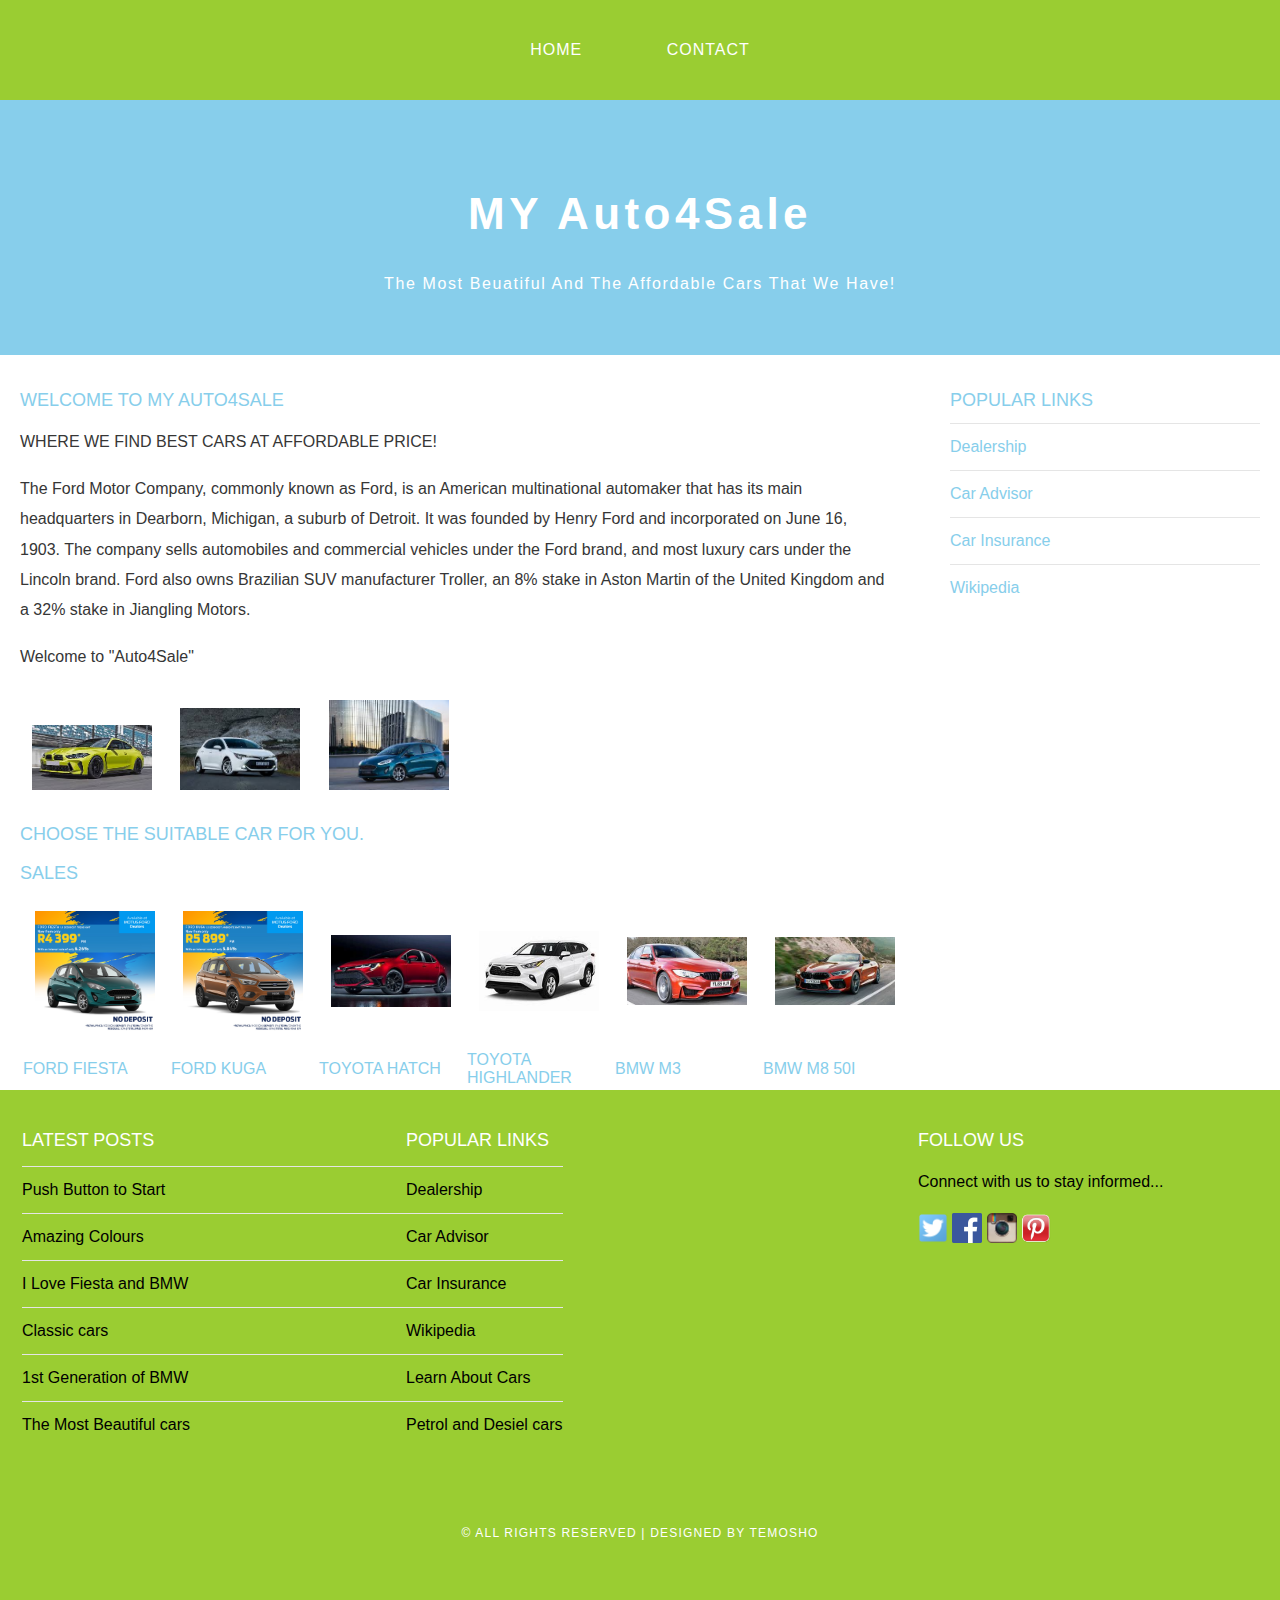
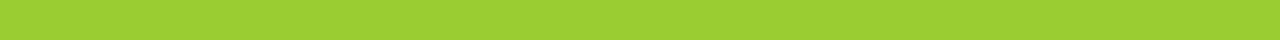
<file: index.html>
<!DOCTYPE html>
<html>
<head>
    <title>My Auto4Sale</title>
    <link rel="stylesheet" href="style.css"/>
</head>

<body>
    <div id="menu">
       <ul>
          <li><a href="index.html">Home</a></li>
          <li><a href="contact%20us.html">Contact</a></li>
         
       </ul>
    </div>
    
    <div id="header">
       <h1>MY Auto4Sale</h1>
       <p>The Most Beuatiful And The Affordable Cars That We Have!</p>
    </div>
    
    <div id="banner">
        
            

    </div>

    <div id="page">
        <div id="content">
       <h2>Welcome to my Auto4Sale</h2>
        <p>WHERE WE FIND BEST CARS AT AFFORDABLE PRICE!</p>
            
       <p>The Ford Motor Company, commonly known as Ford, is an American multinational automaker that has its main headquarters in Dearborn, Michigan, a suburb of Detroit. It was founded by Henry Ford and incorporated on June 16, 1903. The company sells automobiles and commercial vehicles under the Ford brand, and most luxury cars under the Lincoln brand. Ford also owns Brazilian SUV manufacturer Troller, an 8% stake in Aston Martin of the United Kingdom and a 32% stake in Jiangling Motors.</p>
                   
                 <p>Welcome to "Auto4Sale"</p> 
            
        
            
         <div id="gallery">
              <div id="main-home">
           <img src="images/m3%202.jpg"/>
            <img src="images/toyota%20hatch%202.jpg"/>
            <img src="images/fiesta%201.jpg"/>
             </div>
             <h3>Choose The Suitable Car For You.</h3>
             <h3>SALES</h3>
             <table border="0">
                 <tr>
                     <td><img src="images/20210107_Group-Special-700x700-Fiesta.jpg"/></td>
                     <td><img src="images/20210107_Group-Special-700x700-Kuga.jpg"/></td>
                     <td><img src="images/toyota%20corolla%20hatch.jpg"/></td>
                     <td><img src="images/toyota%20highlander.jpg"></td>
                     <td><img src="images/BMW%20M3.jpg"/></td>
                     <td><img src="images/m8%2050i.jpg"/></td>
                 </tr>
                 <tr>
                     <td><a href="ford%20fiesta.html">FORD FIESTA </a></td>   
                     <td><a href="ford%20kuga.html">FORD KUGA</a></td>
                     <td><a href="toyota%20hatch.html">TOYOTA HATCH </a></td>
                     <td><a href="toyota%20highlander.html">TOYOTA HIGHLANDER</a></td>
                     <td><a href="bmw%20m3.html">BMW M3</a></td>
                      <td><a href="bmw%20m8%2050i.html">BMW M8 50I</a></td>
                 </tr>
             </table>   
               
         </div>               

    </div>      
    
  <div id="sidebar">
       <h2>Popular Links</h2>
        <ul class="styled">
<li><a href="http://www.compukids.me">Dealership</a></li>
<li><a href="http://www.nationalgeographic.com/">Car Advisor</a></li>
<li><a href="http://www.travelchannel.com/">Car Insurance</a></li>
<li><a href="https://en.wikipedia.org/wiki/Main_Page">Wikipedia</a></li>
</ul>
    </div>
</div>

<div id="footer">
   <div id="box1">
       <h2>Latest Posts</h2>
       <ul class="styled">
<li><a href="#">Push Button to Start</a></li>
<li><a href="#">Amazing Colours</a></li>
<li><a href="#">I Love Fiesta and BMW </a></li>
<li><a href="#">Classic cars</a></li>
<li><a href="#">1st Generation of BMW</a></li>
<li><a href="#">The Most Beautiful cars</a></li>
</ul>
    </div> 
    
    <div id="box2">
        <h2>Popular Links</h2>
        <ul class="styled">
<li><a href="http://www.compukids.me">Dealership</a></li>
<li><a href="http://www.nationalgeographic.com/">Car Advisor</a></li>
<li><a href="http://www.travelchannel.com/">Car Insurance</a></li>
<li><a href="http://www.virgin-atlantic.com/us/en.html">Wikipedia</a></li>
<li><a href="http://www.virgin-atlantic.com/us/en.html">Learn About Cars</a></li>
<li><a href="http://www.virgin-atlantic.com/us/en.html">Petrol and Desiel cars</a></li>
</ul>
    </div>
    
    <div id="box3">
        <h2>Follow Us</h2>
<p>Connect with us to stay informed...</p>
<a href="#"><img src="images/twitter.png" height="30"/></a>
<a href="#"><img src="images/facebook.png" height="30"/></a>
<a href="#"><img src="images/instagram.png" height="30"/></a>
<a href="#"><img src="images/pinterest.png" height="30"/></a>
    </div>
</div>
<div id="copyright">
    <p>&copy; All Rights Reserved | Designed by TEMOSHO</p>
    </div>








</body>
</html>
</file>
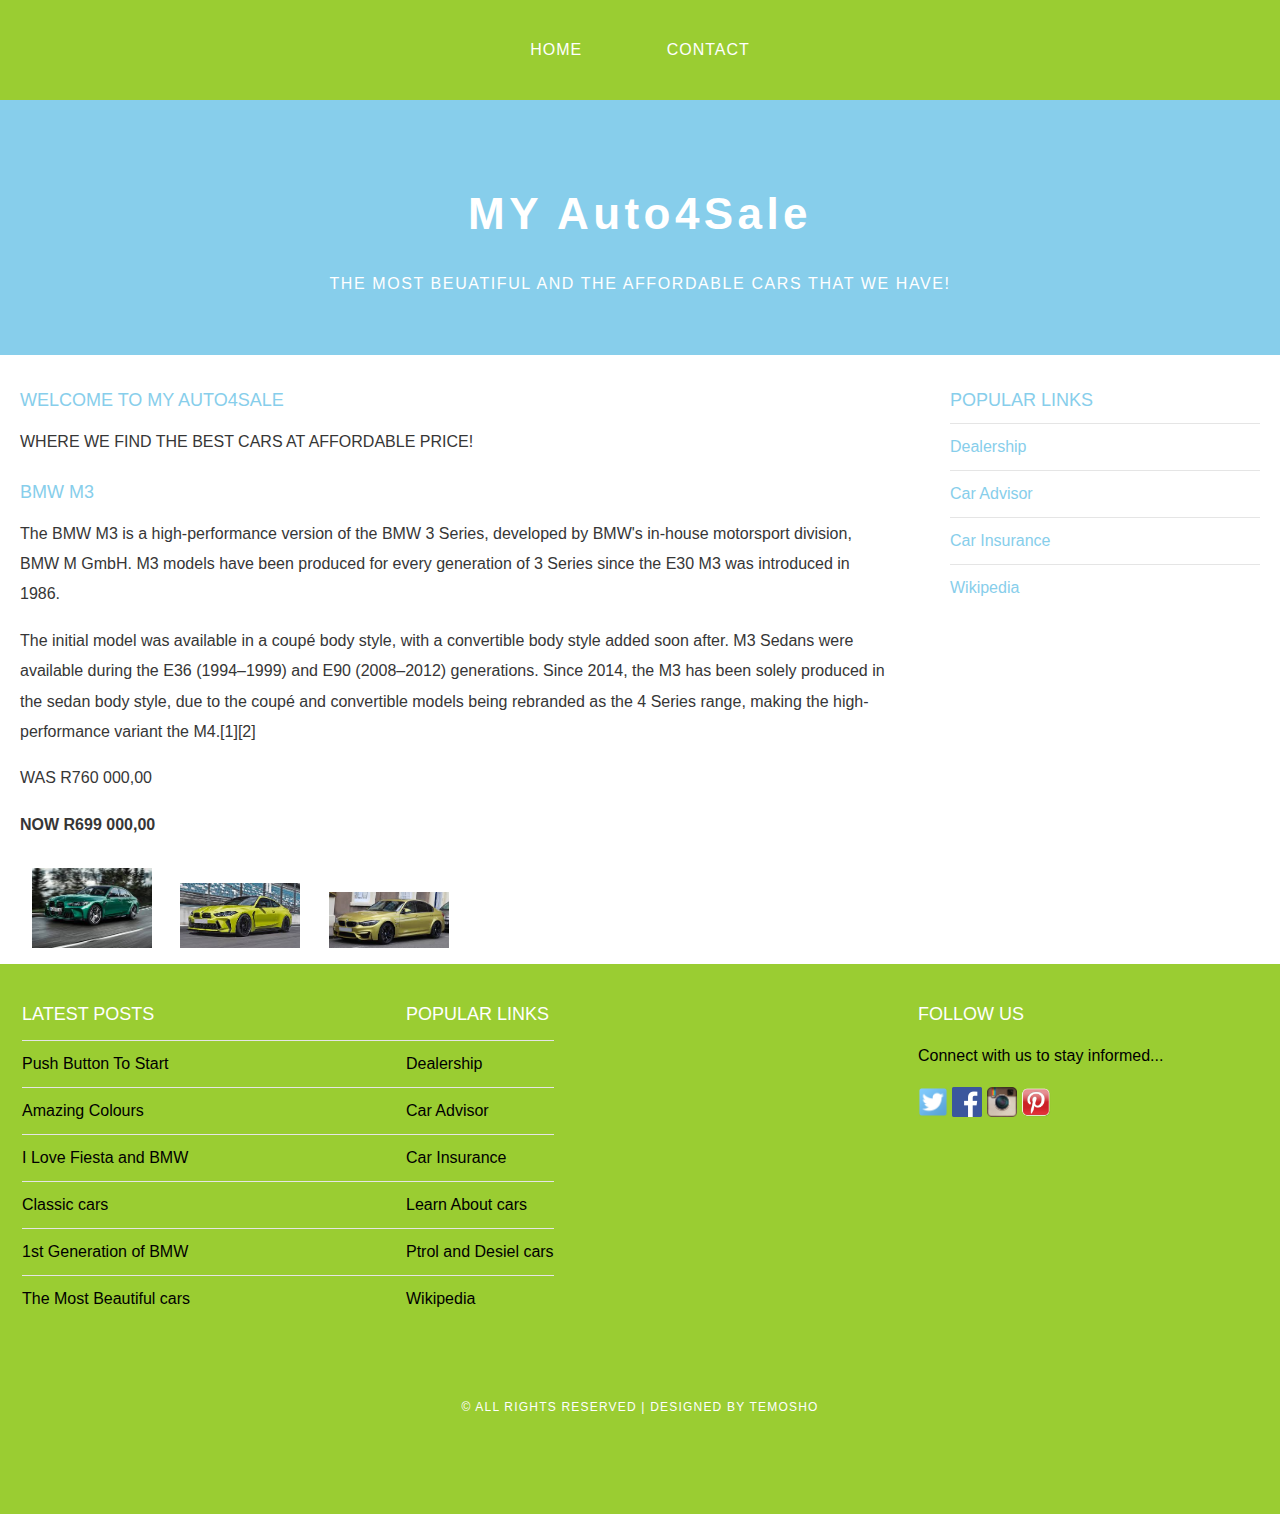
<file: bmw m3.html>
<!DOCTYPE html>
<html>
<head>
    <title>My Auto4Sale</title>
    <link rel="stylesheet" href="style.css"/>
</head>

<body>
    <div id="menu">
       <ul>
          <li><a href="index.html">Home</a></li>
          <li><a href="contact%20us.html">Contact</a></li>
         
       </ul>
    </div>
    
    <div id="header">
       <h1>MY Auto4Sale</h1>
       <p>THE MOST BEUATIFUL AND THE AFFORDABLE CARS THAT WE HAVE!</p>
    </div>
    
    <div id="banner">
       
    </div>

    <div id="page">
        <div id="content">
       <h2>Welcome to my Auto4Sale</h2>
        <p>WHERE WE FIND THE BEST CARS AT AFFORDABLE PRICE!</p>
           <h4>BMW M3</h4> 
        <p>The BMW M3 is a high-performance version of the BMW 3 Series, developed by BMW's in-house motorsport division, BMW M GmbH. M3 models have been produced for every generation of 3 Series since the E30 M3 was introduced in 1986.</p> 
<p>The initial model was available in a coupé body style, with a convertible body style added soon after. M3 Sedans were available during the E36 (1994–1999) and E90 (2008–2012) generations. Since 2014, the M3 has been solely produced in the sedan body style, due to the coupé and convertible models being rebranded as the 4 Series range, making the high-performance variant the M4.[1][2]</p>
            
        
         <div id="gallery">
             <p>WAS R760 000,00</p>
             <p><b>NOW R699 000,00</b></p>
             
             <img src="images/m3%201.jpg"/>
             <img src="images/m3%202.jpg"/>
             <img src="images/m3%20sale.jpg"/>
             
         </div>              

    </div>      
    
  <div id="sidebar">
       <h2>Popular Links</h2>
        <ul class="styled">
<li><a href="http://www.compukids.me">Dealership</a></li>
<li><a href="http://www.nationalgeographic.com/">Car Advisor</a></li>
<li><a href="http://www.travelchannel.com/">Car Insurance</a></li>
<li><a href="https://en.wikipedia.org/wiki/Main_Page">Wikipedia</a></li>
</ul>
    </div>
</div>

<div id="footer">
   <div id="box1">
       <h2>Latest Posts</h2>
       <ul class="styled">
<li><a href="#">Push Button To Start</a></li>
<li><a href="#">Amazing Colours</a></li>
<li><a href="#">I Love Fiesta and BMW</a></li>
<li><a href="#">Classic cars</a></li>
<li><a href="#">1st Generation of BMW</a></li>
<li><a href="#">The Most Beautiful cars</a></li>
</ul>
    </div> 
    
    <div id="box2">
        <h2>Popular Links</h2>
        <ul class="styled">
<li><a href="http://www.compukids.me">Dealership</a></li>
<li><a href="http://www.nationalgeographic.com/">Car Advisor</a></li>
<li><a href="http://www.travelchannel.com/">Car Insurance</a></li>
<li><a href="http://www.virgin-atlantic.com/us/en.html">Learn About cars</a></li>
<li><a href="http://www.tripadvisor.com">Ptrol and Desiel cars </a></li>
<li><a href="https://en.wikipedia.org/wiki/Main_Page">Wikipedia</a></li>
</ul>
    </div>
    
    <div id="box3">
        <h2>Follow Us</h2>
<p>Connect with us to stay informed...</p>
<a href="#"><img src="images/twitter.png" height="30"/></a>
<a href="#"><img src="images/facebook.png" height="30"/></a>
<a href="#"><img src="images/instagram.png" height="30"/></a>
<a href="#"><img src="images/pinterest.png" height="30"/></a>
    </div>
</div>
<div id="copyright">
    <p>&copy; All Rights Reserved | Designed by TEMOSHO</p>
    </div>








</body>
</html>
</file>
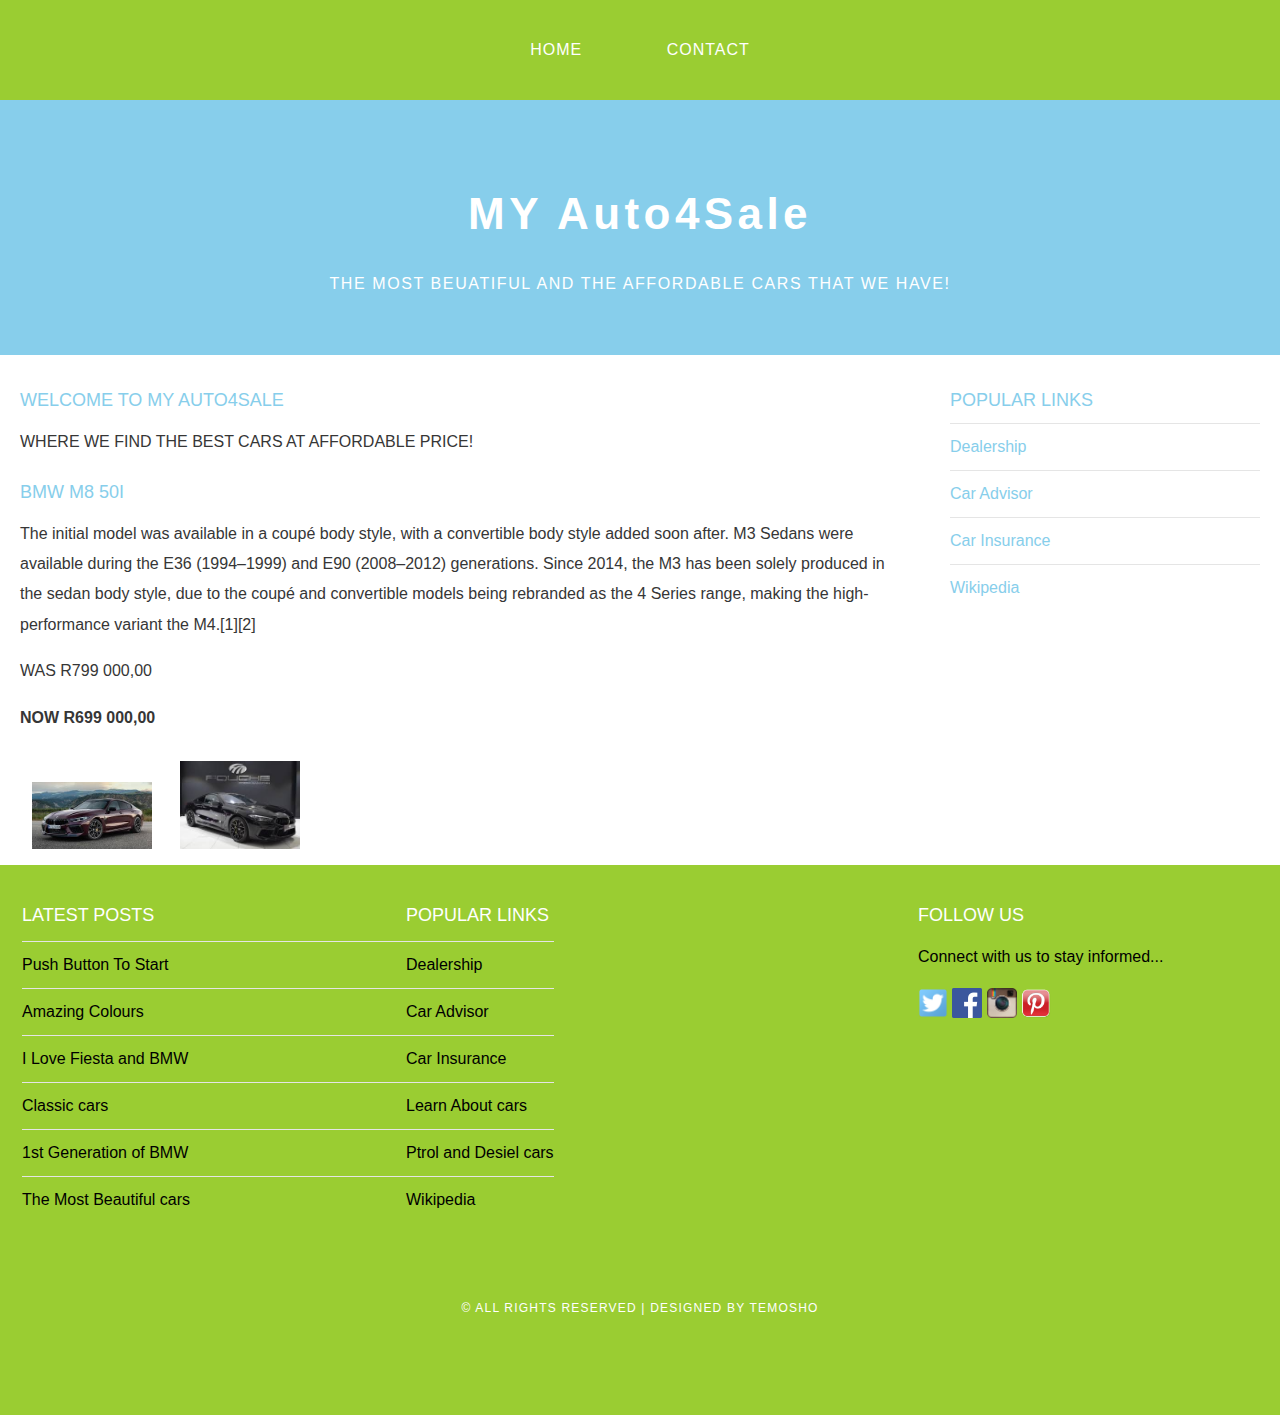
<file: bmw m8 50i.html>
<!DOCTYPE html>
<html>
<head>
    <title>My Auto4Sale</title>
    <link rel="stylesheet" href="style.css"/>
</head>

<body>
    <div id="menu">
       <ul>
          <li><a href="index.html">Home</a></li>
          <li><a href="contact%20us.html">Contact</a></li>
           
       </ul>
    </div>
    
    <div id="header">
       <h1>MY Auto4Sale</h1>
       <p>THE MOST BEUATIFUL AND THE AFFORDABLE CARS THAT WE HAVE!</p>
    </div>
    
    <div id="banner">
       
    </div>

    <div id="page">
        <div id="content">
       <h2>Welcome to my Auto4Sale</h2>
        <p>WHERE WE FIND THE BEST CARS AT AFFORDABLE PRICE!</p>
           <h4>BMW M8 50I</h4> 
       
<p>The initial model was available in a coupé body style, with a convertible body style added soon after. M3 Sedans were available during the E36 (1994–1999) and E90 (2008–2012) generations. Since 2014, the M3 has been solely produced in the sedan body style, due to the coupé and convertible models being rebranded as the 4 Series range, making the high-performance variant the M4.[1][2]</p>
            
        
         <div id="gallery">
             <p>WAS R799 000,00</p>
             <p><b>NOW R699 000,00</b></p>
             
             <img src="images/m8%2050i%201.jpg"/>
             <img src="images/m8%2050i%20sale.jpg"/>
             
         </div>              

    </div>      
    
  <div id="sidebar">
       <h2>Popular Links</h2>
        <ul class="styled">
<li><a href="http://www.compukids.me">Dealership</a></li>
<li><a href="http://www.nationalgeographic.com/">Car Advisor</a></li>
<li><a href="http://www.travelchannel.com/">Car Insurance</a></li>
<li><a href="https://en.wikipedia.org/wiki/Main_Page">Wikipedia</a></li>
</ul>
    </div>
</div>

<div id="footer">
   <div id="box1">
       <h2>Latest Posts</h2>
       <ul class="styled">
<li><a href="#">Push Button To Start</a></li>
<li><a href="#">Amazing Colours</a></li>
<li><a href="#">I Love Fiesta and BMW</a></li>
<li><a href="#">Classic cars</a></li>
<li><a href="#">1st Generation of BMW</a></li>
<li><a href="#">The Most Beautiful cars</a></li>
</ul>
    </div> 
    
    <div id="box2">
        <h2>Popular Links</h2>
        <ul class="styled">
<li><a href="http://www.compukids.me">Dealership</a></li>
<li><a href="http://www.nationalgeographic.com/">Car Advisor</a></li>
<li><a href="http://www.travelchannel.com/">Car Insurance</a></li>
<li><a href="http://www.virgin-atlantic.com/us/en.html">Learn About cars</a></li>
<li><a href="http://www.tripadvisor.com">Ptrol and Desiel cars </a></li>
<li><a href="https://en.wikipedia.org/wiki/Main_Page">Wikipedia</a></li>
</ul>
    </div>
    
    <div id="box3">
        <h2>Follow Us</h2>
<p>Connect with us to stay informed...</p>
<a href="#"><img src="images/twitter.png" height="30"/></a>
<a href="#"><img src="images/facebook.png" height="30"/></a>
<a href="#"><img src="images/instagram.png" height="30"/></a>
<a href="#"><img src="images/pinterest.png" height="30"/></a>
    </div>
</div>
<div id="copyright">
    <p>&copy; All Rights Reserved | Designed by TEMOSHO</p>
    </div>








</body>
</html>
</file>
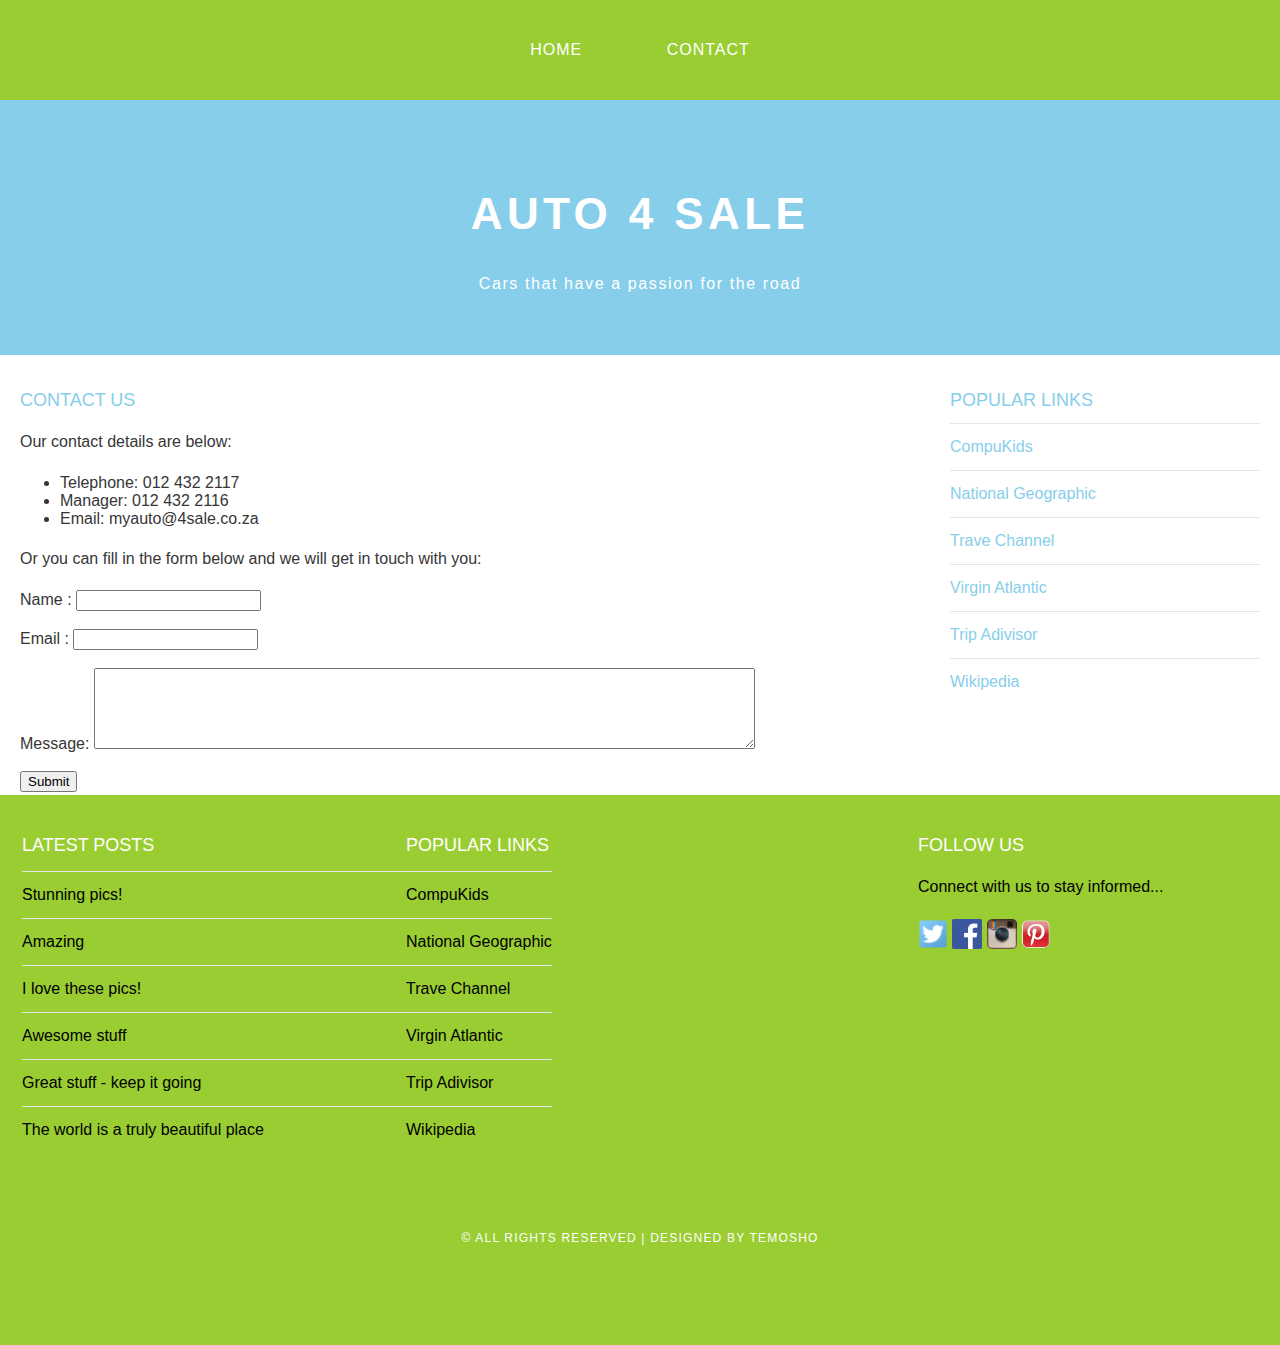
<file: contact us.html>
<!DOCTYPE html>
<html>
<head>
    <title>My Auto4Sale</title>
    <link rel="stylesheet" href="style.css"/>
</head>

<body>
    <div id="menu">
       <ul>
          <li><a href="index.html">Home</a></li>
          <li><a href="contact%20us.html">Contact</a></li>
           
       </ul>
    </div>
    
    <div id="header">
       <h1>AUTO 4 SALE</h1>
       <p>Cars that have a passion for the road</p>
    </div>

    <div id="page">
        <div id="content">
       <h2>Contact Us</h2>
         <p>Our contact details are below:</p>
<ul class="style1">
<li>Telephone: 012 432 2117</li>
<li>Manager: 012 432 2116</li>
<li>Email: myauto@4sale.co.za</li>   
</ul>

<p>Or you can fill in the form below and we will get in touch with you:</p>
<form>
Name     : <input type="text" /><br/><br/>
Email     : <input type="email" /><br/><br/>
Message: <textarea cols="80" rows="5"></textarea><br/><br/>
<input type="submit" value="Submit"/>
</form>   
    </div>        
    
  <div id="sidebar">
       <h2>Popular Links</h2>
        <ul class="styled">
<li><a href="http://www.compukids.me">CompuKids</a></li>
<li><a href="http://www.nationalgeographic.com/">National Geographic</a></li>
<li><a href="http://www.travelchannel.com/">Trave Channel</a></li>
<li><a href="http://www.virgin-atlantic.com/us/en.html">Virgin Atlantic</a></li>
<li><a href="http://www.tripadvisor.com">Trip Adivisor</a></li>
<li><a href="https://en.wikipedia.org/wiki/Main_Page">Wikipedia</a></li>
</ul>
    </div>
</div>

<div id="footer">
   <div id="box1">
       <h2>Latest Posts</h2>
       <ul class="styled">
<li><a href="#">Stunning pics!</a></li>
<li><a href="#">Amazing</a></li>
<li><a href="#">I love these pics!</a></li>
<li><a href="#">Awesome stuff</a></li>
<li><a href="#">Great stuff - keep it going</a></li>
<li><a href="#">The world is a truly beautiful place</a></li>
</ul>
    </div> 
    
    <div id="box2">
        <h2>Popular Links</h2>
        <ul class="styled">
<li><a href="http://www.compukids.me">CompuKids</a></li>
<li><a href="http://www.nationalgeographic.com/">National Geographic</a></li>
<li><a href="http://www.travelchannel.com/">Trave Channel</a></li>
<li><a href="http://www.virgin-atlantic.com/us/en.html">Virgin Atlantic</a></li>
<li><a href="http://www.tripadvisor.com">Trip Adivisor</a></li>
<li><a href="https://en.wikipedia.org/wiki/Main_Page">Wikipedia</a></li>
</ul>
    </div>
    
    <div id="box3">
        <h2>Follow Us</h2>
<p>Connect with us to stay informed...</p>
<a href="#"><img src="images/twitter.png" height="30"/></a>
<a href="#"><img src="images/facebook.png" height="30"/></a>
<a href="#"><img src="images/instagram.png" height="30"/></a>
<a href="#"><img src="images/pinterest.png" height="30"/></a>
    </div>
</div>
<div id="copyright">
    <p>&copy; All Rights Reserved | Designed by TEMOSHO</p>
    </div>








</body>
</html>
</file>
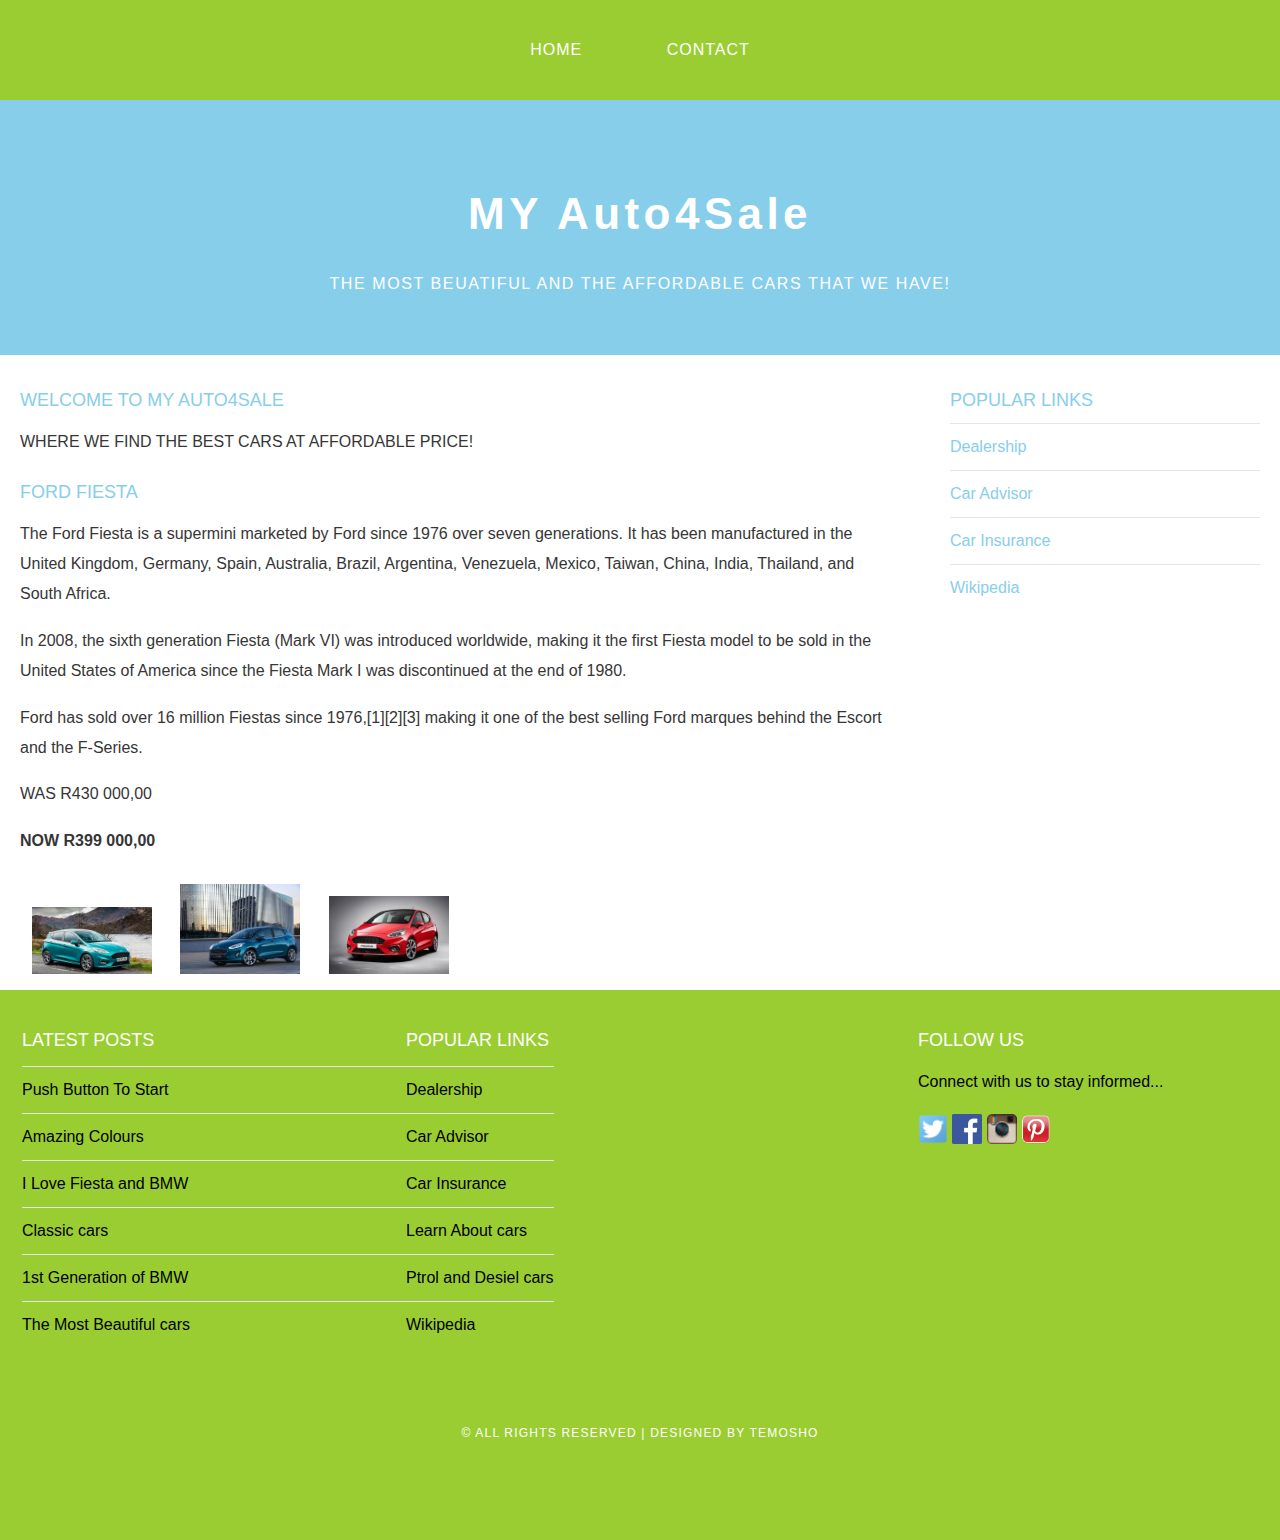
<file: ford fiesta.html>
<!DOCTYPE html>
<html>
<head>
    <title>My Auto4Sale</title>
    <link rel="stylesheet" href="style.css"/>
</head>

<body>
    <div id="menu">
       <ul>
          <li><a href="index.html">Home</a></li>
          <li><a href="contact%20us.html">Contact</a></li>
         
       </ul>
    </div>
    
    <div id="header">
       <h1>MY Auto4Sale</h1>
       <p>THE MOST BEUATIFUL AND THE AFFORDABLE CARS THAT WE HAVE!</p>
    </div>
    
    <div id="banner">
       
    </div>

    <div id="page">
        <div id="content">
       <h2>Welcome to my Auto4Sale</h2>
        <p>WHERE WE FIND THE BEST CARS AT AFFORDABLE PRICE!</p>
           <h4>FORD FIESTA</h4> 
        <p>The Ford Fiesta is a supermini marketed by Ford since 1976 over seven generations. It has been manufactured in the United Kingdom, Germany, Spain, Australia, Brazil, Argentina, Venezuela, Mexico, Taiwan, China, India, Thailand, and South Africa.</p> 
<p>In 2008, the sixth generation Fiesta (Mark VI) was introduced worldwide, making it the first Fiesta model to be sold in the United States of America since the Fiesta Mark I was discontinued at the end of 1980.</p> 
<p>Ford has sold over 16 million Fiestas since 1976,[1][2][3] making it one of the best selling Ford marques behind the Escort and the F-Series. </p>
            
        
         <div id="gallery">
             <p>WAS R430 000,00</p>
             <p><b>NOW R399 000,00</b></p>
             
             <img src="images/fiesta.jpg"/>
             <img src="images/fiesta%201.jpg"/>
             <img src="images/fiesta%202.jpg"/>
             
         </div>              

    </div>      
    
  <div id="sidebar">
       <h2>Popular Links</h2>
        <ul class="styled">
<li><a href="http://www.compukids.me">Dealership</a></li>
<li><a href="http://www.nationalgeographic.com/">Car Advisor</a></li>
<li><a href="http://www.travelchannel.com/">Car Insurance</a></li>
<li><a href="https://en.wikipedia.org/wiki/Main_Page">Wikipedia</a></li>
</ul>
    </div>
</div>

<div id="footer">
   <div id="box1">
       <h2>Latest Posts</h2>
       <ul class="styled">
<li><a href="#">Push Button To Start</a></li>
<li><a href="#">Amazing Colours</a></li>
<li><a href="#">I Love Fiesta and BMW</a></li>
<li><a href="#">Classic cars</a></li>
<li><a href="#">1st Generation of BMW</a></li>
<li><a href="#">The Most Beautiful cars</a></li>
</ul>
    </div> 
    
    <div id="box2">
        <h2>Popular Links</h2>
        <ul class="styled">
<li><a href="http://www.compukids.me">Dealership</a></li>
<li><a href="http://www.nationalgeographic.com/">Car Advisor</a></li>
<li><a href="http://www.travelchannel.com/">Car Insurance</a></li>
<li><a href="http://www.virgin-atlantic.com/us/en.html">Learn About cars</a></li>
<li><a href="http://www.tripadvisor.com">Ptrol and Desiel cars </a></li>
<li><a href="https://en.wikipedia.org/wiki/Main_Page">Wikipedia</a></li>
</ul>
    </div>
    
    <div id="box3">
        <h2>Follow Us</h2>
<p>Connect with us to stay informed...</p>
<a href="#"><img src="images/twitter.png" height="30"/></a>
<a href="#"><img src="images/facebook.png" height="30"/></a>
<a href="#"><img src="images/instagram.png" height="30"/></a>
<a href="#"><img src="images/pinterest.png" height="30"/></a>
    </div>
</div>
<div id="copyright">
    <p>&copy; All Rights Reserved | Designed by TEMOSHO</p>
    </div>








</body>
</html>
</file>
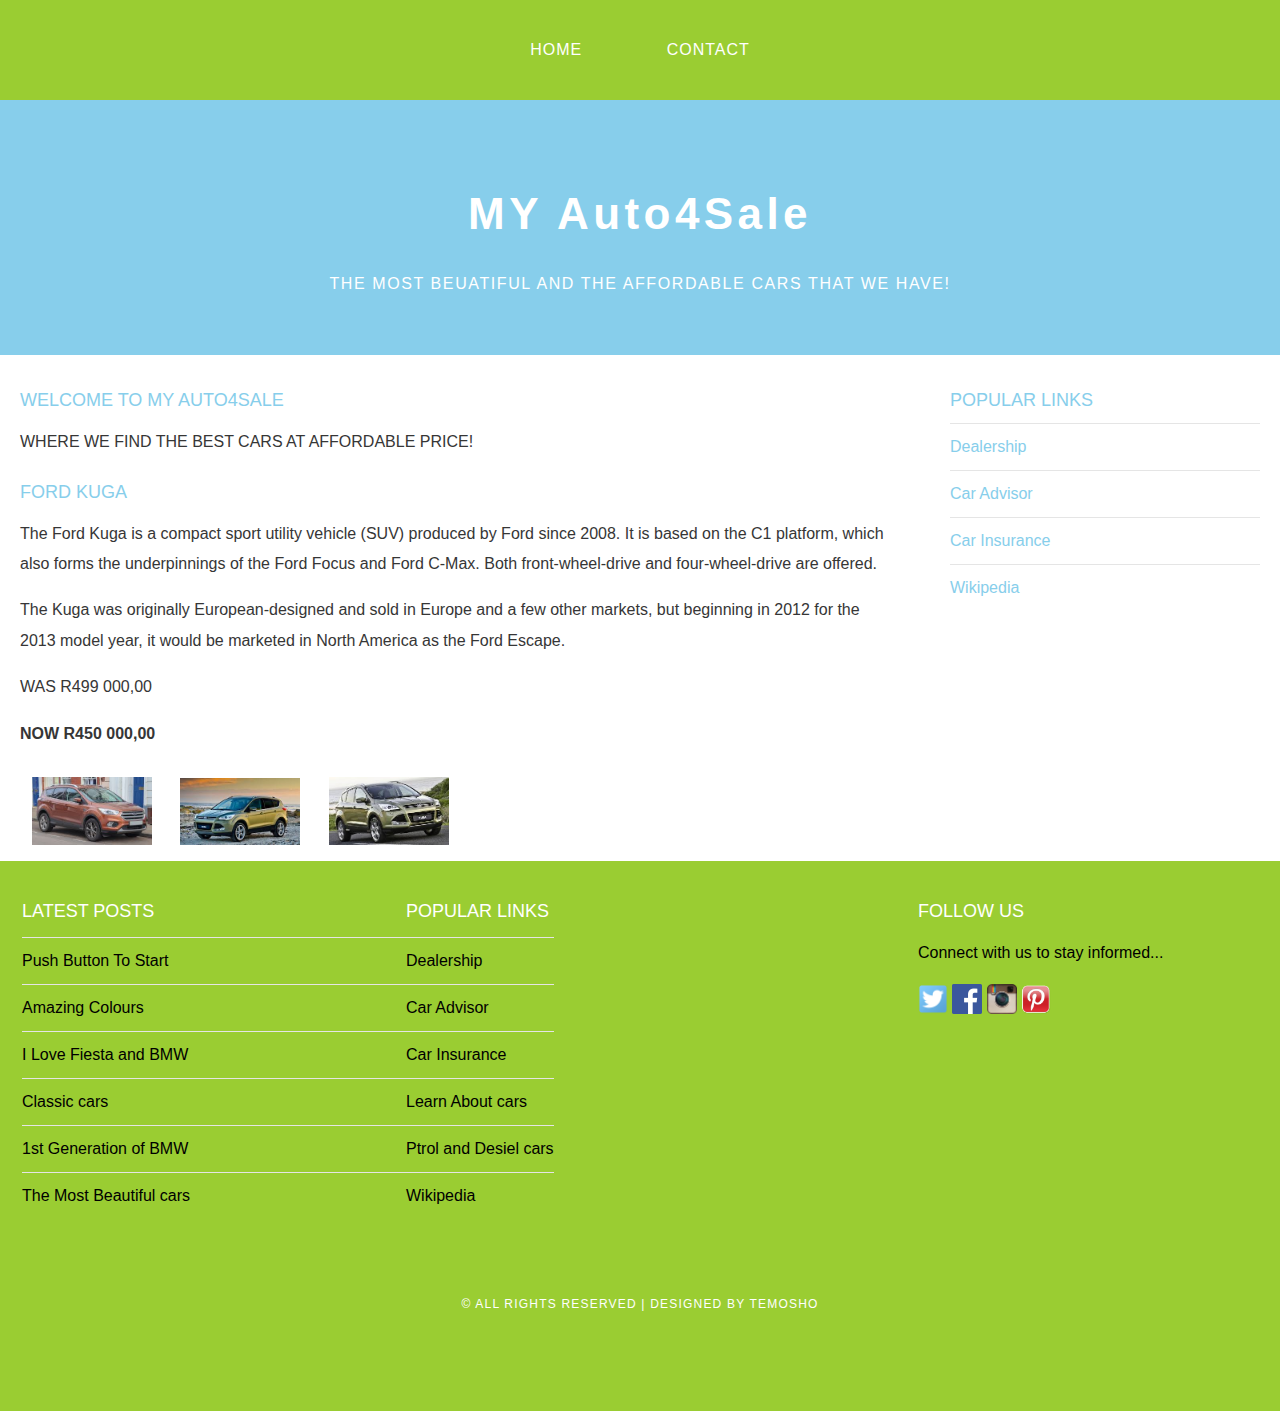
<file: ford kuga.html>
<!DOCTYPE html>
<html>
<head>
    <title>My Auto4Sale</title>
    <link rel="stylesheet" href="style.css"/>
</head>

<body>
    <div id="menu">
       <ul>
          <li><a href="index.html">Home</a></li>
          <li><a href="contact%20us.html">Contact</a></li>
           
       </ul>
    </div>
    
    <div id="header">
       <h1>MY Auto4Sale</h1>
       <p>THE MOST BEUATIFUL AND THE AFFORDABLE CARS THAT WE HAVE!</p>
    </div>
    
    <div id="banner">
       
    </div>

    <div id="page">
        <div id="content">
       <h2>Welcome to my Auto4Sale</h2>
        <p>WHERE WE FIND THE BEST CARS AT AFFORDABLE PRICE!</p>
           <h4>FORD KUGA</h4> 
        <p>The Ford Kuga is a compact sport utility vehicle (SUV) produced by Ford since 2008. It is based on the C1 platform, which also forms the underpinnings of the Ford Focus and Ford C-Max. Both front-wheel-drive and four-wheel-drive are offered. <p>
<p>The Kuga was originally European-designed and sold in Europe and a few other markets, but beginning in 2012 for the 2013 model year, it would be marketed in North America as the Ford Escape. </p>
            
        
         <div id="gallery">
             <p>WAS R499 000,00</p>
             <p><b>NOW R450 000,00</b></p>
             
             <img src="images/kuga2.jpg"/>
             <img src="images/kuga1.jpg"/>
             <img src="images/kuga.jpg"/>
             
         </div>              

    </div>      
    
  <div id="sidebar">
       <h2>Popular Links</h2>
        <ul class="styled">
<li><a href="http://www.compukids.me">Dealership</a></li>
<li><a href="http://www.nationalgeographic.com/">Car Advisor</a></li>
<li><a href="http://www.travelchannel.com/">Car Insurance</a></li>
<li><a href="https://en.wikipedia.org/wiki/Main_Page">Wikipedia</a></li>
</ul>
    </div>
</div>

<div id="footer">
   <div id="box1">
       <h2>Latest Posts</h2>
       <ul class="styled">
<li><a href="#">Push Button To Start</a></li>
<li><a href="#">Amazing Colours</a></li>
<li><a href="#">I Love Fiesta and BMW</a></li>
<li><a href="#">Classic cars</a></li>
<li><a href="#">1st Generation of BMW</a></li>
<li><a href="#">The Most Beautiful cars</a></li>
</ul>
    </div> 
    
    <div id="box2">
        <h2>Popular Links</h2>
        <ul class="styled">
<li><a href="http://www.compukids.me">Dealership</a></li>
<li><a href="http://www.nationalgeographic.com/">Car Advisor</a></li>
<li><a href="http://www.travelchannel.com/">Car Insurance</a></li>
<li><a href="http://www.virgin-atlantic.com/us/en.html">Learn About cars</a></li>
<li><a href="http://www.tripadvisor.com">Ptrol and Desiel cars </a></li>
<li><a href="https://en.wikipedia.org/wiki/Main_Page">Wikipedia</a></li>
</ul>
    </div>
    
    <div id="box3">
        <h2>Follow Us</h2>
<p>Connect with us to stay informed...</p>
<a href="#"><img src="images/twitter.png" height="30"/></a>
<a href="#"><img src="images/facebook.png" height="30"/></a>
<a href="#"><img src="images/instagram.png" height="30"/></a>
<a href="#"><img src="images/pinterest.png" height="30"/></a>
    </div>
</div>
<div id="copyright">
    <p>&copy; All Rights Reserved | Designed by TEMOSHO</p>
    </div>








</body>
</html>
</file>
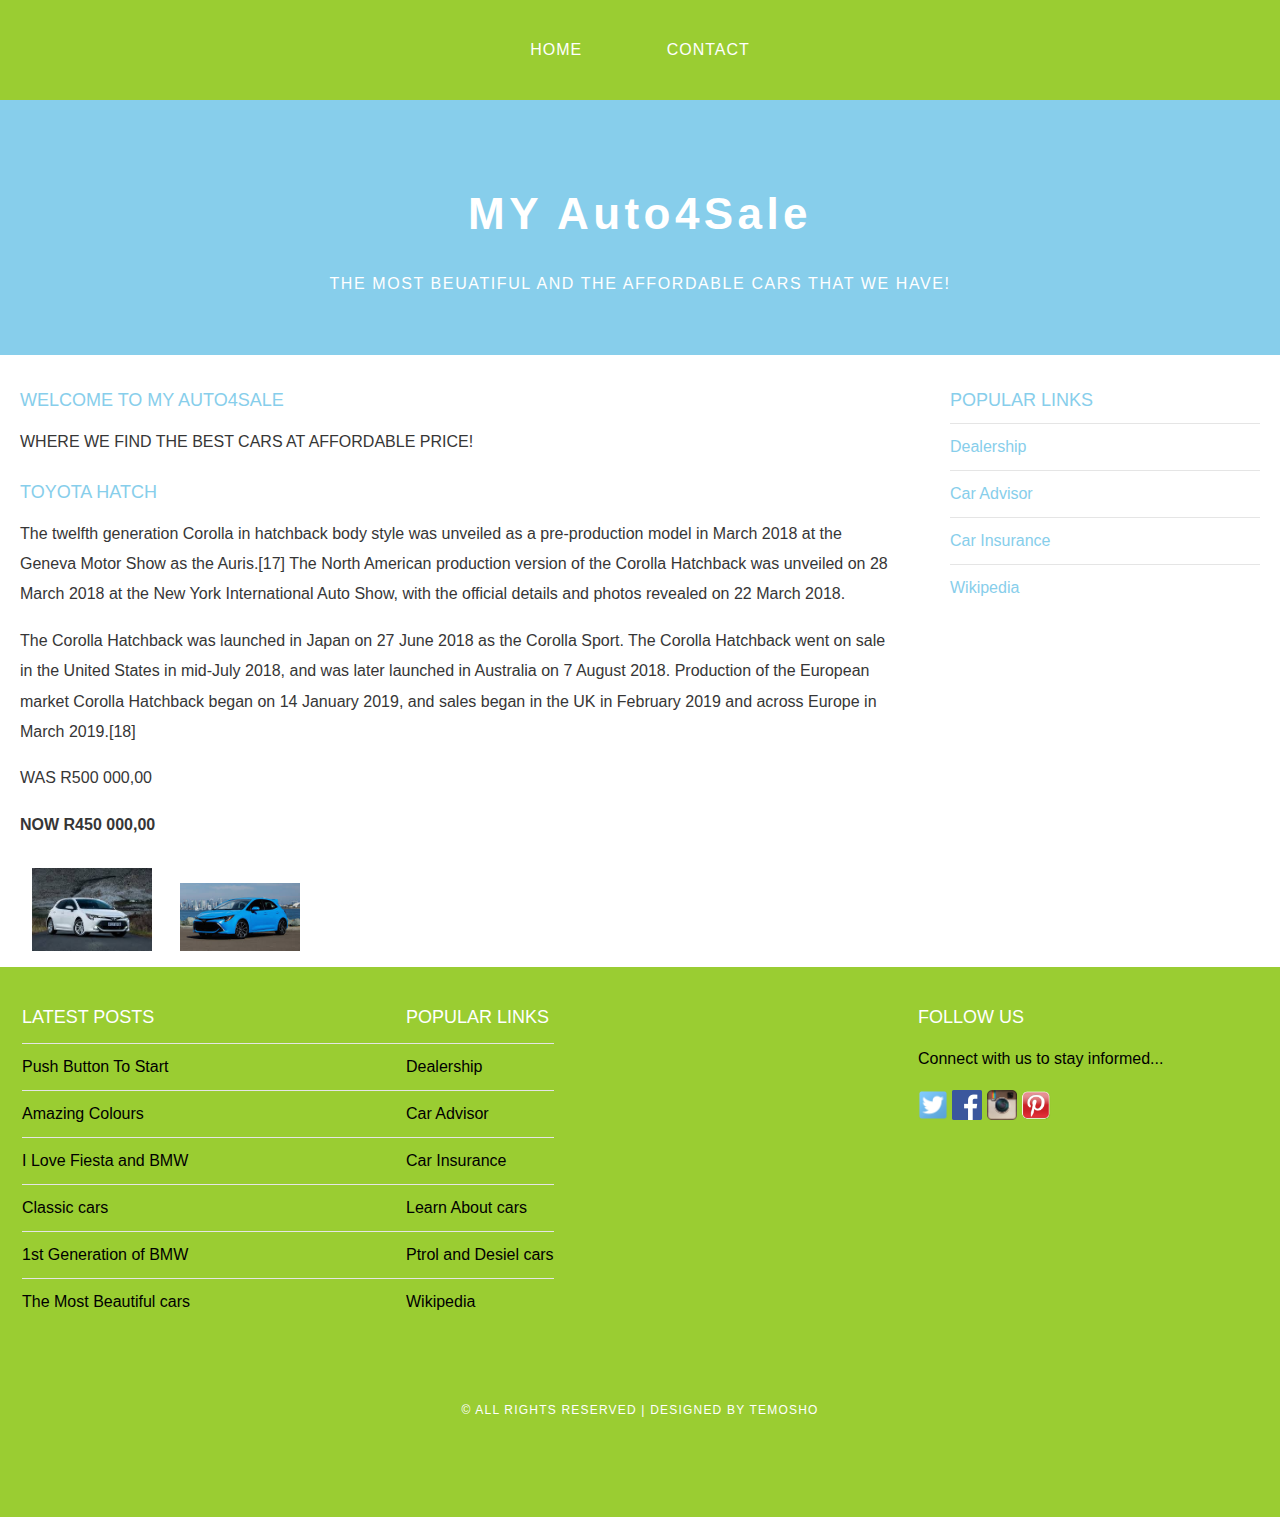
<file: toyota hatch.html>
<!DOCTYPE html>
<html>
<head>
    <title>My Auto4Sale</title>
    <link rel="stylesheet" href="style.css"/>
</head>

<body>
    <div id="menu">
       <ul>
          <li><a href="index.html">Home</a></li>
          <li><a href="contact%20us.html">Contact</a></li>
           
       </ul>
    </div>
    
    <div id="header">
       <h1>MY Auto4Sale</h1>
       <p>THE MOST BEUATIFUL AND THE AFFORDABLE CARS THAT WE HAVE!</p>
    </div>
    
    <div id="banner">
       
    </div>

    <div id="page">
        <div id="content">
       <h2>Welcome to my Auto4Sale</h2>
        <p>WHERE WE FIND THE BEST CARS AT AFFORDABLE PRICE!</p>
           <h4>TOYOTA HATCH</h4> 
        <p>The twelfth generation Corolla in hatchback body style was unveiled as a pre-production model in March 2018 at the Geneva Motor Show as the Auris.[17] The North American production version of the Corolla Hatchback was unveiled on 28 March 2018 at the New York International Auto Show, with the official details and photos revealed on 22 March 2018.</p>
            <p>The Corolla Hatchback was launched in Japan on 27 June 2018 as the Corolla Sport. The Corolla Hatchback went on sale in the United States in mid-July 2018, and was later launched in Australia on 7 August 2018. Production of the European market Corolla Hatchback began on 14 January 2019, and sales began in the UK in February 2019 and across Europe in March 2019.[18]</p>
            
        
         <div id="gallery">
             <p>WAS R500 000,00</p>
             <p><b>NOW R450 000,00</b></p>
             
             <img src="images/toyota%20hatch%202.jpg"/>
             <img src="images/toyota%20hatch1.jpg"/>
             
             
         </div>              

    </div>      
    
  <div id="sidebar">
       <h2>Popular Links</h2>
        <ul class="styled">
<li><a href="http://www.compukids.me">Dealership</a></li>
<li><a href="http://www.nationalgeographic.com/">Car Advisor</a></li>
<li><a href="http://www.travelchannel.com/">Car Insurance</a></li>
<li><a href="https://en.wikipedia.org/wiki/Main_Page">Wikipedia</a></li>
</ul>
    </div>
</div>

<div id="footer">
   <div id="box1">
       <h2>Latest Posts</h2>
       <ul class="styled">
<li><a href="#">Push Button To Start</a></li>
<li><a href="#">Amazing Colours</a></li>
<li><a href="#">I Love Fiesta and BMW</a></li>
<li><a href="#">Classic cars</a></li>
<li><a href="#">1st Generation of BMW</a></li>
<li><a href="#">The Most Beautiful cars</a></li>
</ul>
    </div> 
    
    <div id="box2">
        <h2>Popular Links</h2>
        <ul class="styled">
<li><a href="http://www.compukids.me">Dealership</a></li>
<li><a href="http://www.nationalgeographic.com/">Car Advisor</a></li>
<li><a href="http://www.travelchannel.com/">Car Insurance</a></li>
<li><a href="http://www.virgin-atlantic.com/us/en.html">Learn About cars</a></li>
<li><a href="http://www.tripadvisor.com">Ptrol and Desiel cars </a></li>
<li><a href="https://en.wikipedia.org/wiki/Main_Page">Wikipedia</a></li>
</ul>
    </div>
    
    <div id="box3">
        <h2>Follow Us</h2>
<p>Connect with us to stay informed...</p>
<a href="#"><img src="images/twitter.png" height="30"/></a>
<a href="#"><img src="images/facebook.png" height="30"/></a>
<a href="#"><img src="images/instagram.png" height="30"/></a>
<a href="#"><img src="images/pinterest.png" height="30"/></a>
    </div>
</div>
<div id="copyright">
    <p>&copy; All Rights Reserved | Designed by TEMOSHO</p>
    </div>








</body>
</html>
</file>
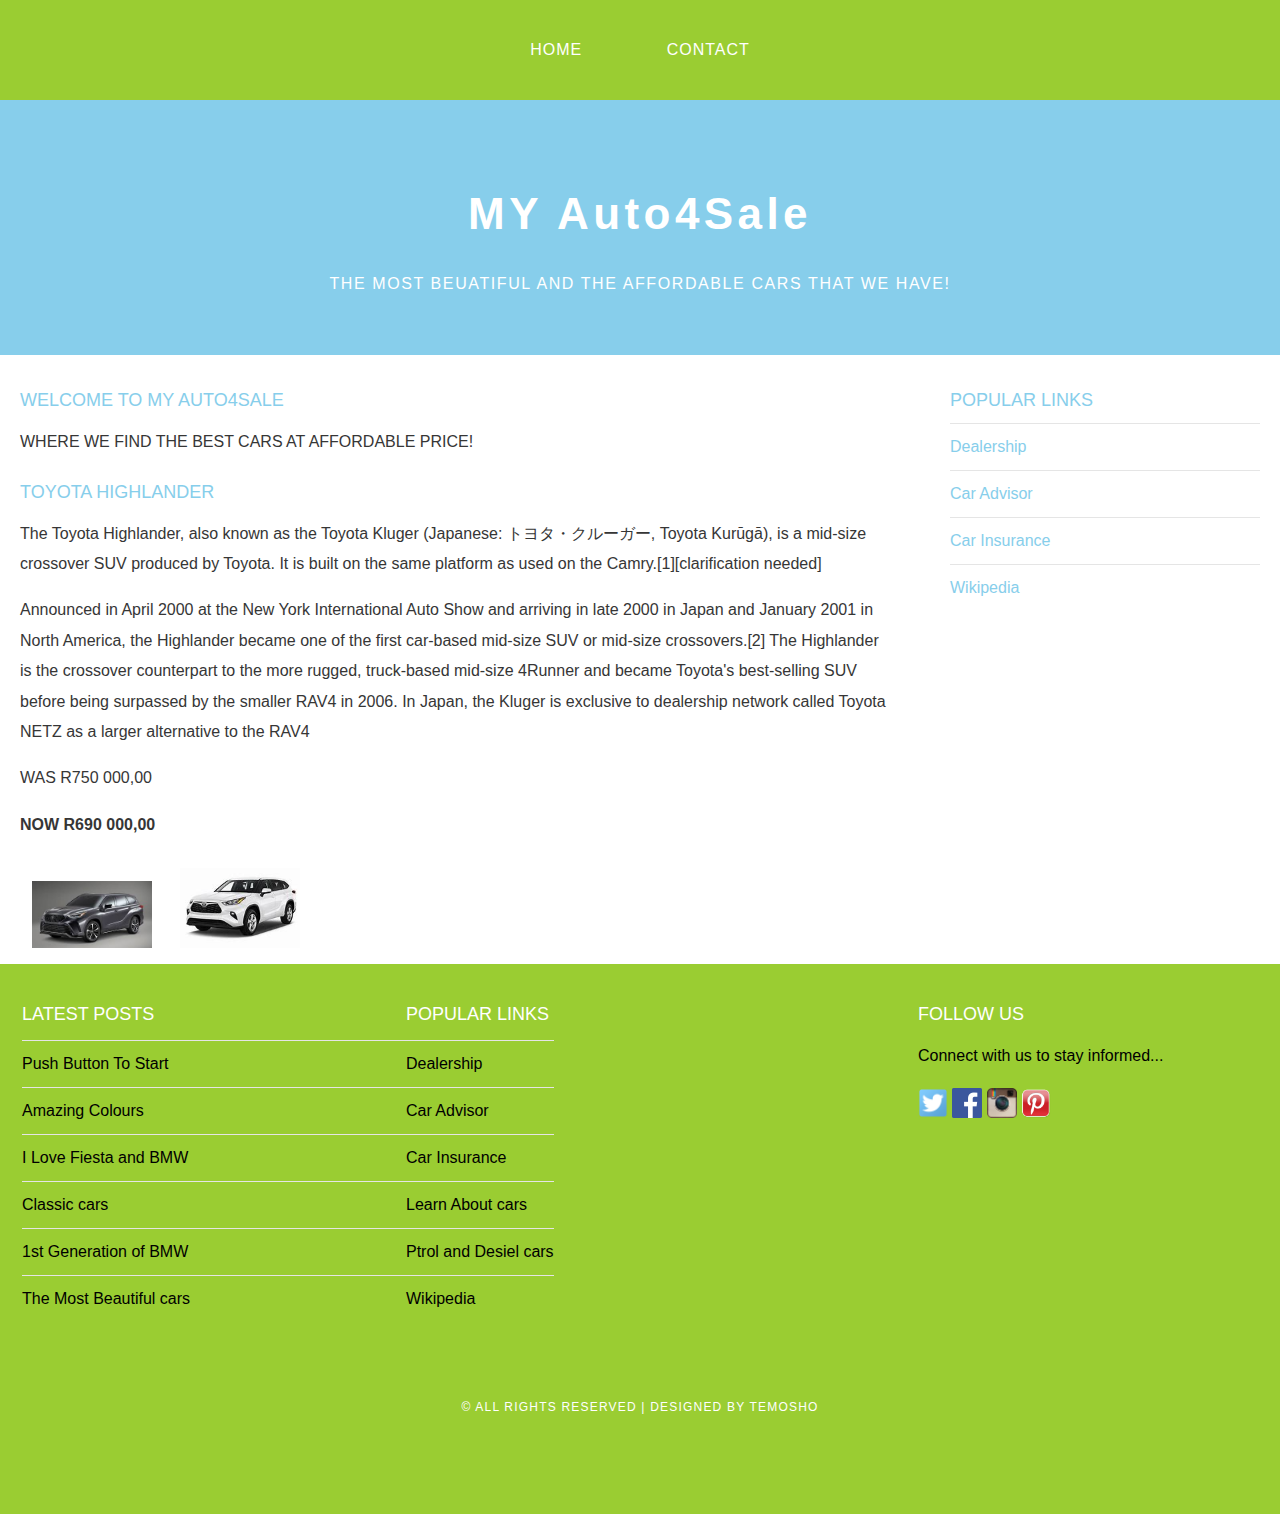
<file: toyota highlander.html>
<!DOCTYPE html>
<html>
<head>
    <title>My Auto4Sale</title>
    <link rel="stylesheet" href="style.css"/>
</head>

<body>
    <div id="menu">
       <ul>
          <li><a href="index.html">Home</a></li>
          <li><a href="contact%20us.html">Contact</a></li>
         
       </ul>
    </div>
    
    <div id="header">
       <h1>MY Auto4Sale</h1>
       <p>THE MOST BEUATIFUL AND THE AFFORDABLE CARS THAT WE HAVE!</p>
    </div>
    
    <div id="banner">
       
    </div>

    <div id="page">
        <div id="content">
       <h2>Welcome to my Auto4Sale</h2>
        <p>WHERE WE FIND THE BEST CARS AT AFFORDABLE PRICE!</p>
           <h4>TOYOTA HIGHLANDER</h4> 
       <p>The Toyota Highlander, also known as the Toyota Kluger (Japanese: トヨタ・クルーガー, Toyota Kurūgā), is a mid-size crossover SUV produced by Toyota. It is built on the same platform as used on the Camry.[1][clarification needed]</p>
         <p>Announced in April 2000 at the New York International Auto Show and arriving in late 2000 in Japan and January 2001 in North America, the Highlander became one of the first car-based mid-size SUV or mid-size crossovers.[2] The Highlander is the crossover counterpart to the more rugged, truck-based mid-size 4Runner and became Toyota's best-selling SUV before being surpassed by the smaller RAV4 in 2006. In Japan, the Kluger is exclusive to dealership network called Toyota NETZ as a larger alternative to the RAV4</p>
            
        
         <div id="gallery">
             <p>WAS R750 000,00</p>
             <p><b>NOW R690 000,00</b></p>
             
             <img src="images/highlander%202.jpg"/>
             <img src="images/toyota%20highlander.jpg"/>
             
             
         </div>              

    </div>      
    
  <div id="sidebar">
       <h2>Popular Links</h2>
        <ul class="styled">
<li><a href="http://www.compukids.me">Dealership</a></li>
<li><a href="http://www.nationalgeographic.com/">Car Advisor</a></li>
<li><a href="http://www.travelchannel.com/">Car Insurance</a></li>
<li><a href="https://en.wikipedia.org/wiki/Main_Page">Wikipedia</a></li>
</ul>
    </div>
</div>

<div id="footer">
   <div id="box1">
       <h2>Latest Posts</h2>
       <ul class="styled">
<li><a href="#">Push Button To Start</a></li>
<li><a href="#">Amazing Colours</a></li>
<li><a href="#">I Love Fiesta and BMW</a></li>
<li><a href="#">Classic cars</a></li>
<li><a href="#">1st Generation of BMW</a></li>
<li><a href="#">The Most Beautiful cars</a></li>
</ul>
    </div> 
    
    <div id="box2">
        <h2>Popular Links</h2>
        <ul class="styled">
<li><a href="http://www.compukids.me">Dealership</a></li>
<li><a href="http://www.nationalgeographic.com/">Car Advisor</a></li>
<li><a href="http://www.travelchannel.com/">Car Insurance</a></li>
<li><a href="http://www.virgin-atlantic.com/us/en.html">Learn About cars</a></li>
<li><a href="http://www.tripadvisor.com">Ptrol and Desiel cars </a></li>
<li><a href="https://en.wikipedia.org/wiki/Main_Page">Wikipedia</a></li>
</ul>
    </div>
    
    <div id="box3">
        <h2>Follow Us</h2>
<p>Connect with us to stay informed...</p>
<a href="#"><img src="images/twitter.png" height="30"/></a>
<a href="#"><img src="images/facebook.png" height="30"/></a>
<a href="#"><img src="images/instagram.png" height="30"/></a>
<a href="#"><img src="images/pinterest.png" height="30"/></a>
    </div>
</div>
<div id="copyright">
    <p>&copy; All Rights Reserved | Designed by TEMOSHO</p>
    </div>








</body>
</html>
</file>
<file: style.css>
/* ***********************************************************************  */
/* Universal styles                                                          */
/* ***********************************************************************  */
body{
    margin: 0;
    padding: 0;
    background-color: white;
    font-family: 'Raleway', sans-serif;
    font-size: 16px;
    font-weight: 400;
    color: #363636;
}

p{
    line-height: 190%;
}

a{
    text-decoration: none;
    color: teal;
}

/* ***********************************************************************  */
/* Menu                                                                     */
/* ***********************************************************************  */

#menu{
    background-color: yellowgreen;
    height: 100px;
}
#menu ul{
    margin: 0;
    padding: 0;
    list-style-type: none;
    text-align: center;
}
#menu li{
    display: inline-block;
}
#menu a{
    letter-spacing: 1px;
    text-decoration: none;
    text-align: center;
    text-transform: uppercase;
    font-size: 16px;
    line-height: 100px;
    color: #ffffff;
    
    padding: 0 40px;
    border: none;
    display: block;
}
#menu a:hover{
    background-color: skyblue;
}
    
/* ***********************************************************************  */
/* Menu                                                                     */
/* ***********************************************************************  */
#header{
    padding: 60px 0px 40px 0;
    background-color: skyblue;
    text-align: center;
}
#header h1{
    letter-spacing: 0.1em;
    font-size: 44px;
    color: #ffffff;
}
#header p{
    letter-spacing: 0.1em;
    color: #ffffff;
}
/* ***********************************************************************  */
/* Banner                                                                     */
/* ***********************************************************************  */

#banner{
    height: 300%;
}
#banner img{
    width: 100%;
    height: 300px;
}

/* ***********************************************************************  */
/* Page                                                                     */
/* ***********************************************************************  */

#page{
    min-height: 400px;
    padding: 20px;
}
#page h2{
    margin-bottom: 12px;
    text-transform: uppercase;
    font-weight: 400;
    font-size: 18px;
    color: skyblue;
}
#page h4{
    margin-bottom: 12px;
    text-transform: uppercase;
    font-weight: 400;
    font-size: 18px;
    color: skyblue;
}

/* CONTENT */

#content{
    float: left;
    width: 70%;
}

/* SIDABAR */
#sidebar{
    float: right;
    width: 25%;
}

/* LISTS */
ul.styled{
    margin: 0;
    padding: 0;
    list-style-type: none;
}
ul.styled li{
    border-top: solid 1px #e5e5e5;
    padding: 14px 0;
}
#sidebar a{
    color: skyblue;
}

/* ***********************************************************************  */
/* Footer                                                                     */
/* ***********************************************************************  */
#footer{
    width: 100%;
    height: 340px;
    background-color: yellowgreen;
    padding-top: 25px;
    padding-left: 22px;
    clear: both;
}
#footer h2{
    font-size: 18px;
    font-weight: 400;
    text-transform: uppercase;
    color: #ffffff;
}
#footer p{
    color: black;
}
#footer a{
    color: black;
}
#box1{
    float: left;
    width: 30%;
    padding-right; 30px;
}
#box2{
    float: left;
    width; 30%;
    padding-right: 30px;
}
#box3{
    float: right;
    width: 30%;
    padding-left: 30px;
}

/* ***********************************************************************  */
/* COPYRIGHT                                                                     */
/* ***********************************************************************  */
#copyright{
    width: 100%;
    height: 130px;
    text-align: center;
    background-color:yellowgreen;
    padding-top: 55px;
    clear: both;
}
#copyright p{
    font-size: 12px;
    letter-spacing: 0.1em;;
    text-transform: uppercase;
    color: #ffffff;
}

/* ***********************************************************************  */
/* GALLERY                                                                     */
/* ***********************************************************************  */
#gallery img{
    width: 120px;
    margin: 12px;
    -moz-transition: -moz-transform 0.5s ease-in;
	-webkit-transition: -webkit-transform 0.5s ease-in;
	-o-transition: -o-transform 0.5s ease-in;
}
#gallery img:hover{
	-moz-transform: scale(3);
	-webkit-transform: scale(3);
	-o-transform: scale(3);    
}
#gallery h3{
    margin-bottom: 12px;
    text-transform: uppercase;
    font-weight: 400;
    font-size: 18px;
    color: skyblue;
}
#gallery a{
    color: skyblue; 
}
#gallery h6{
    margin-bottom: 12px;
    text-transform: uppercase;
    font-weight: 400;
    font-size: 18px;
    color: #b22222,
}
</file>
